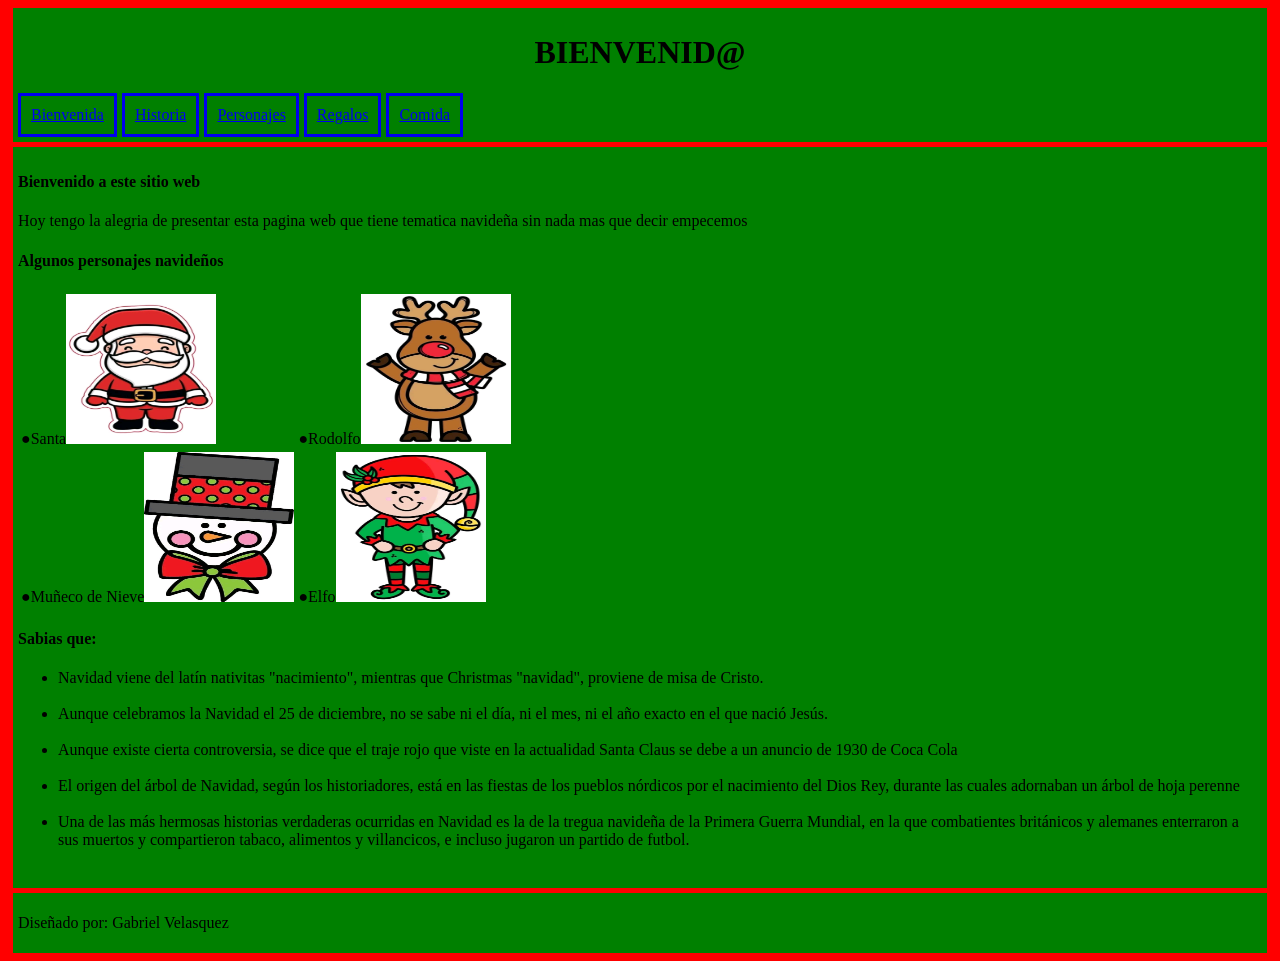
<file: index.html>
<!DOCTYPE html>
<html lang="es">
<head>
  <meta charset="UTF-8" />
  <meta name="viewport" content="width=device-width, initial-scale=1.0" />
  <title>Navidaaaaaaa</title>
  <link rel="stylesheet" href="styles.css" />
</head>
<body>
    <div class="cajita">
        <header><h1>BIENVENID@</h1></header>
        <nav>
    <a href="index.html">Bienvenida</a>
    <a href="pags/historia.html">Historia</a>
    <a href="pags/personajes.html">Personajes</a>
    <a href="pags/regalos.html">Regalos</a>
    <a href="pags/comida.html">Comida</a>
</nav>
    </div>
    <div class="cajita">
        <header><h4>Bienvenido a este sitio web</h4></header>
        <p>Hoy tengo la alegria de presentar esta pagina web que tiene tematica navideña sin nada mas que decir empecemos
        </p>
        
        <section>
            <h4>Algunos personajes navideños</h4>
            <table>
                <tr>
                    <td>●Santa<img src="img/santa.jpg" alt=""></td>
                    <td>●Rodolfo<img src="img/reno.jpg" alt=""></td>
                </tr>
                <tr>
                    <td>●Muñeco de Nieve<img src="img/nieve.jpg" alt=""></td>
                    <td>●Elfo<img src="img/elfo.jpg" alt=""></td>
                </tr>
            </table>
            
        </section>
        <section>
            <h4>Sabias que:</h4>
            <ul>
                <li>Navidad viene del latín nativitas "nacimiento", mientras que Christmas "navidad", proviene de misa de Cristo.</li></br>
                <li>Aunque celebramos la Navidad el 25 de diciembre, no se sabe ni el día, ni el mes, ni el año exacto en el que nació Jesús.</li></br>
                <li>Aunque existe cierta controversia, se dice que el traje rojo que viste en la actualidad Santa Claus se debe a un anuncio de 1930 de Coca Cola</li></br>
                <li>El origen del árbol de Navidad, según los historiadores, está en las fiestas de los pueblos nórdicos por el nacimiento del Dios Rey, durante las cuales adornaban un árbol de hoja perenne</li></br>
                <li> Una de las más hermosas historias verdaderas ocurridas en Navidad es la de la tregua navideña de la Primera Guerra Mundial, en la que combatientes británicos y alemanes enterraron a sus muertos y compartieron tabaco, alimentos y villancicos, e incluso jugaron un partido de futbol.</li></br>
            </ul>
        </section>
    </div>
    <div class="cajita">
        <p>Diseñado por: Gabriel Velasquez</p>
    </div>
</body>
</html>
</file>
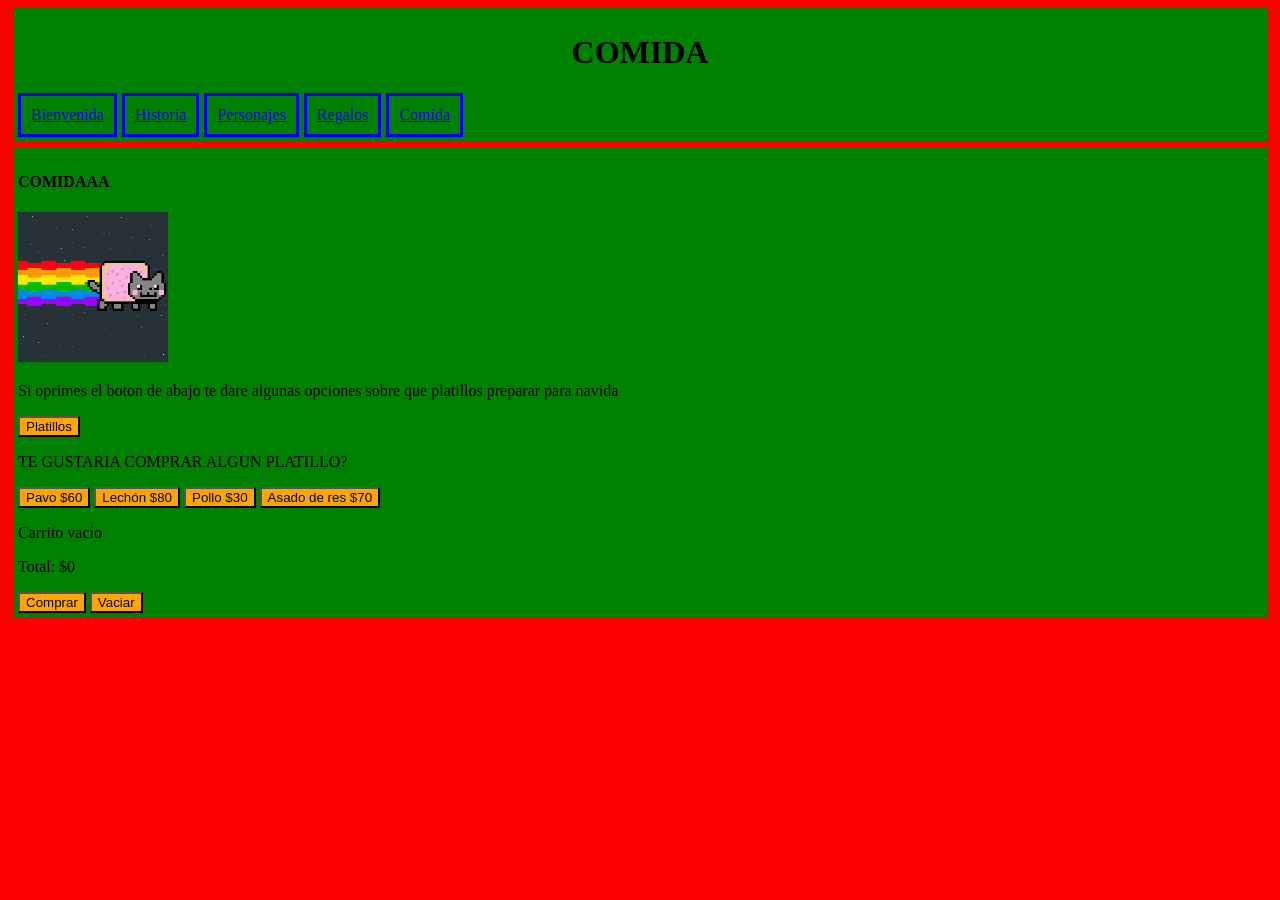
<file: pags/comida.html>
<!DOCTYPE html>
<html lang="es">
<head>
  <meta charset="UTF-8" />
  <meta name="viewport" content="width=device-width, initial-scale=1.0" />
  <title>Navidaaaaaaa</title>
  <link rel="stylesheet" href="../styles.css" />
</head>
<body>
    <div class="cajita">
       <header><h1>COMIDA</h1></header>
        <nav>
    <a href="../index.html">Bienvenida</a>
    <a href="historia.html">Historia</a>
    <a href="personajes.html">Personajes</a>
    <a href="regalos.html">Regalos</a>
    <a href="comida.html">Comida</a>
</nav>
    </div>
    <div class="cajita">
       <h4>COMIDAAA</h4>
       <img src="../img/nyan.gif" alt="" id="nyancat">
       <p>
           Si oprimes el boton de abajo te dare algunas opciones sobre que platillos preparar para navida
       </p>
       <button onclick="comida()">Platillos</button>
       </br>
       <p>TE GUSTARIA COMPRAR ALGUN PLATILLO?</p>
       <button onclick="agregar('Pavo', 60)"> Pavo $60</button>
<button onclick="agregar('Lechón', 80)"> Lechón $80</button>
<button onclick="agregar('Pollo', 30)"> Pollo $30</button>
<button onclick="agregar('Asado de res', 70)"> Asado de res $70</button>

<p id="carrito">Carrito vacío</p>
<p id="total">Total: $0</p>

<button onclick="comprar()">Comprar</button>
<button onclick="vaciar()">Vaciar</button>
    </div>
    <script src="../script2.js"></script>
</body>
</html>
</file>
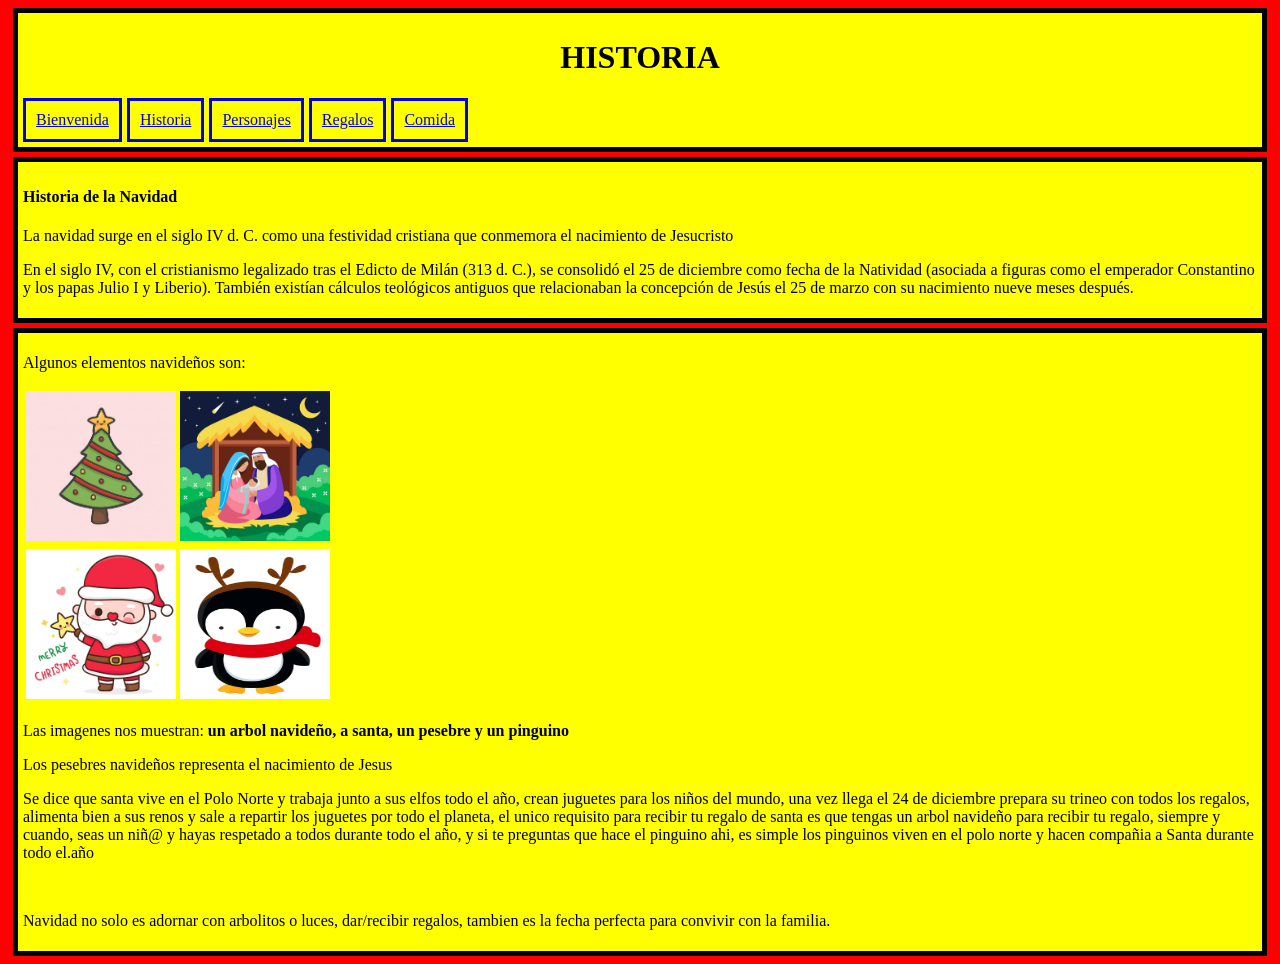
<file: pags/historia.html>
<!DOCTYPE html>
<html lang="es">
<head>
  <meta charset="UTF-8" />
  <meta name="viewport" content="width=device-width, initial-scale=1.0" />
  <title>Navidaaaaaaa</title>
  <link rel="stylesheet" href="../styles.css" />
</head>
<body>
    <div id="ccc">
        <header><h1>HISTORIA</h1></header>
        <nav>
    <a href="../index.html">Bienvenida</a>
    <a href="historia.html">Historia</a>
    <a href="personajes.html">Personajes</a>
    <a href="regalos.html">Regalos</a>
    <a href="comida.html">Comida</a>
</nav>
    </div>
    <div id="zzz">
        <header><h4>Historia de la Navidad</h4></header>
        <section>
            <p>La navidad surge en el siglo IV d. C. como una festividad cristiana que conmemora el nacimiento de Jesucristo</p>
            <p>En el siglo IV, con el cristianismo legalizado tras el Edicto de Milán (313 d. C.), se consolidó el 25 de diciembre como fecha de la Natividad (asociada a figuras como el emperador Constantino y los papas Julio I y Liberio). También existían cálculos teológicos antiguos que relacionaban la concepción de Jesús el 25 de marzo con su nacimiento nueve meses después.</p>
        </section>
    </div>
    <div id="wasa">
        <section>
            <p>Algunos elementos navideños son:</p>
            <table>
                <tr>
                    <td><img src="../img/arbol.jpg" alt=""></td>
                    <td><img src="../img/pesebre.jpg" alt=""></td>
                </tr>
                <tr>
                    <td><img src="../img/santa2.jpg" alt=""></td>
                    <td><img src="../img/pingu.jpg" alt=""></td>
                </tr>
            </table>
            <p>
                Las imagenes nos muestran: <b> un arbol navideño, a santa, un pesebre y un pinguino </b>
            </p>
            <p>
                Los pesebres navideños representa el nacimiento de Jesus
            </p>
            <p>Se dice que santa vive en el Polo Norte y trabaja junto a sus elfos todo el año, crean juguetes para los niños del mundo, una vez llega el 24 de diciembre prepara su trineo con todos los regalos, alimenta bien a sus renos y sale a repartir los juguetes por todo el planeta, el unico requisito para recibir tu regalo de santa es que tengas un arbol navideño para recibir tu regalo, siempre y cuando, seas un niñ@ y hayas respetado a todos durante todo el año, y si te preguntas que hace el pinguino ahi, es simple los pinguinos viven en el polo norte y hacen compañia a Santa durante todo el.año</p></br>
            <p>Navidad no solo es adornar con arbolitos o luces, dar/recibir regalos, tambien es la fecha perfecta para convivir con la familia.</p>
        </section>
    </div>
</body>
</html>
</file>
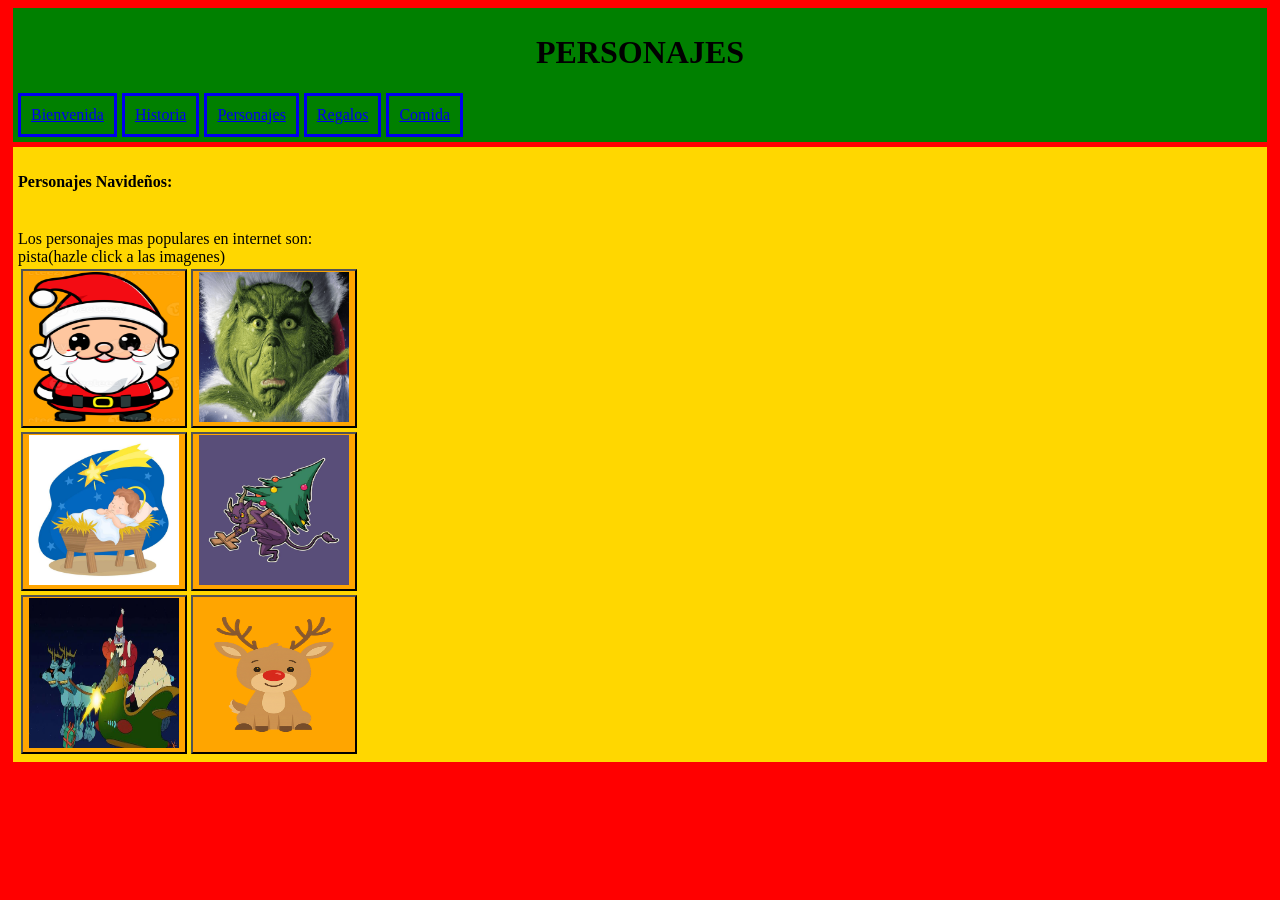
<file: pags/personajes.html>
<!DOCTYPE html>
<html lang="es">
<head>
  <meta charset="UTF-8" />
  <meta name="viewport" content="width=device-width, initial-scale=1.0" />
  <title>Navidaaaaaaa</title>
  <link rel="stylesheet" href="../styles.css" />
  
</head>
<body>
    <div class="cajita">
        <header><h1>PERSONAJES</h1></header>
        <nav>
    <a href="../index.html">Bienvenida</a>
    <a href="historia.html">Historia</a>
    <a href="personajes.html">Personajes</a>
    <a href="regalos.html">Regalos</a>
    <a href="comida.html">Comida</a>
</nav>
    </div>
    <div class="cajita3">
        <header><h4>Personajes Navideños:</h4></header>
        </br>
        <section>
            Los personajes mas populares en internet son: </br>
            pista(hazle click a las imagenes)
            
            <table>
                <tr>
                    <td><button id="btnSanta"><img src="../img/santa3.png" alt=""></button></td>
                <td>
                    <button id="btnGrinch">
                        <img src="../img/grinch.png" alt="">
                    </button>       
                </td>
                </tr>
                <tr>
                    <td><button id="btnNiño">
                        <img src="../img/niño.jpg" alt="">
                    </button></td>
                    <td><button id="btnKrampus">
                        <img src="../img/krampus.jpg" alt="">
                    </button></td>
                </tr>
                <tr><td><button id="btnRobot">
                    <img src="../img/robot.jpg" alt="">
                </button></td>
                <td><button id="btnRodolfo">
                    <img src="../img/rodolfo2.png" alt="">
                </button></td>
                
                </tr>
            </table>
        </section>
    </div>
    <script src="../script.js"></script>
</body>
</html>
</file>
<file: styles.css>
h1{
    text-align: center ;
}
body{
    background-color: red;
}
.cajita{
    border: 1px ;
    border-style: none;
    padding:5px;
    background-color: green;
    margin:5px;
}
nav {
    display: flex;
    flex-wrap: wrap;
    gap: 5px;
}
nav a {
    border: solid;
    padding: 10px;
}
img{
    width: 150px;
    height: 150px;
}
table{
    border:5px;
    border-style:none;
}
#wasa, #zzz, #ccc{
    border: 5px ;
    border-style: solid;
    padding:5px;
    background-color: yellow;
    margin:5px;
}
button{
    background-color:orange;
    
}
.cajita2{
    border: 1px ;
    border-style: none;
    padding:5px;
    background-color: yellow;
    margin:5px;
}
.cajita3{
    border:1px;
    border-style:none;
    padding:5px;
    background-color:gold;
    margin:5px;
}
</file>
